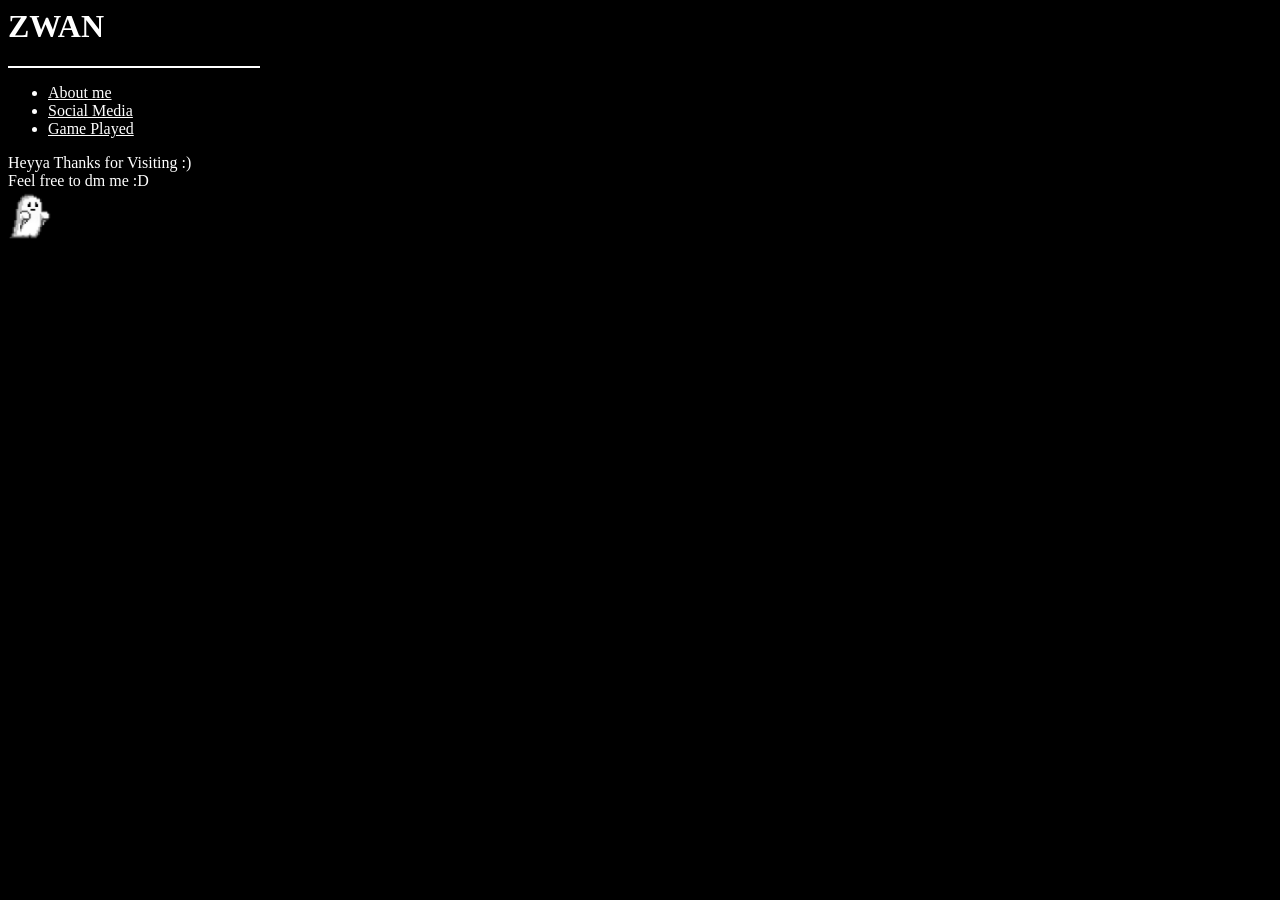
<file: zaia.html>
<html>
  <head>
    <link rel="stylesheet" href="warna.css">
    <link href="images/webpngeng.jpg.png" rel="shortcut icon">
    <title>zwandoang</title>
    <h1 style="color:white;"> ZWAN </h1>
<hr color="white" align="left" width="250">
  <body>
    <div>
  <ul type="disc">
    <li> <a href="aboutme.html">About me</a></li>
    <li> <a href="socialmedia.html">Social Media</a></li>
    <li> <a href="gameplayed.html">Game Played</a></li>
  </ul> </div>
  <div>
    Heyya Thanks for Visiting :)<br>
    Feel free to dm me :D<br>
</div>
  <div class=img> 
    <a href="aboutme.html"><img src="images/webpngeng.jpg.png" width="50" height="50" alt="About me"></a>
  </div>
  </body>
</html>
</file>
<file: warna.css>
/* Warna */
h1,h2,h3,h4,h5,h6{
  color: white;
}

body{
  background-color:black;
  color:white;
}

i{
  color: white;
}

a{
  color:white;
}

p{
  color: white;
}
/*kelas*/
.white{
  color: white;
}
.left{
  float: left;
  margin-left: 249px;
  margin-right: 0px;

}
.img{
  float: left;
}
.socialmedia{
  margin-bottom: 5px;
  margin-top: 5px;
}
.marg{
  margin-bottom: 2px;
}
.lefts{
  float: left;
  margin-left: 230px;
}
</file>
